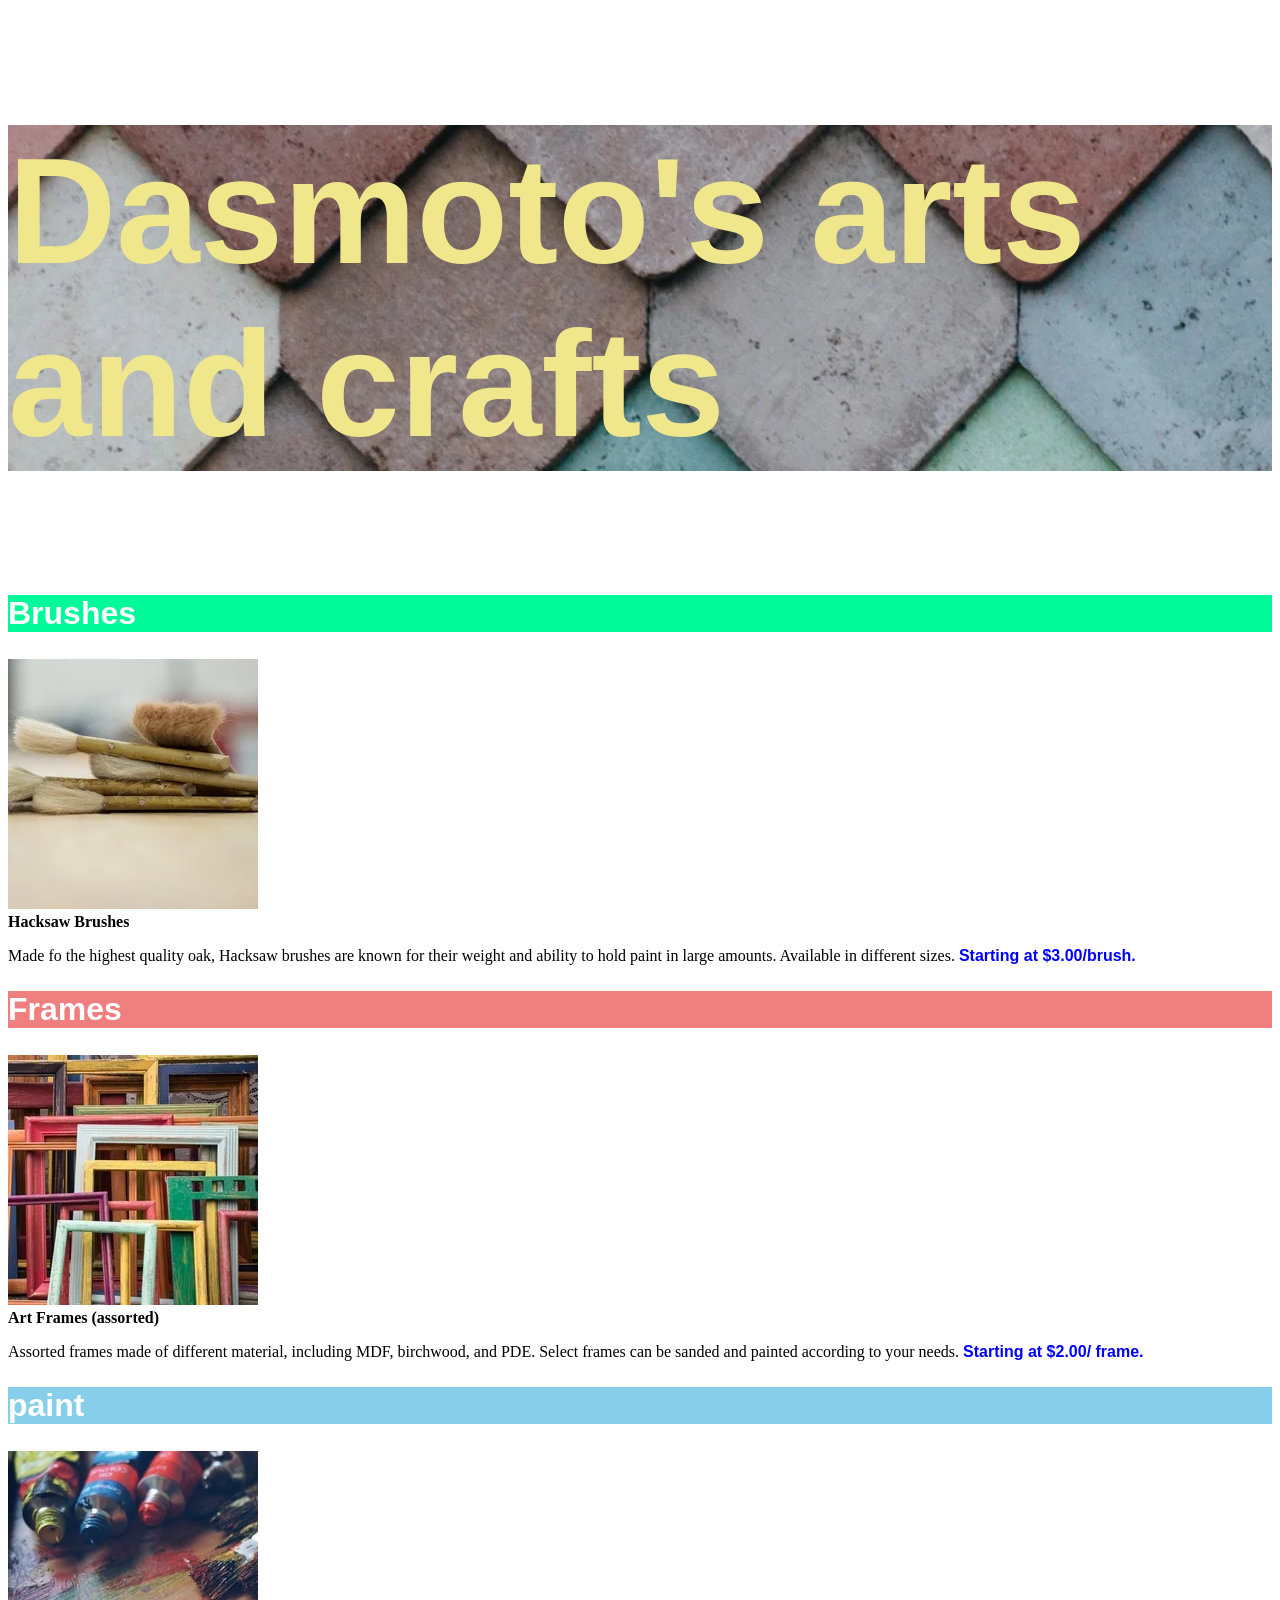
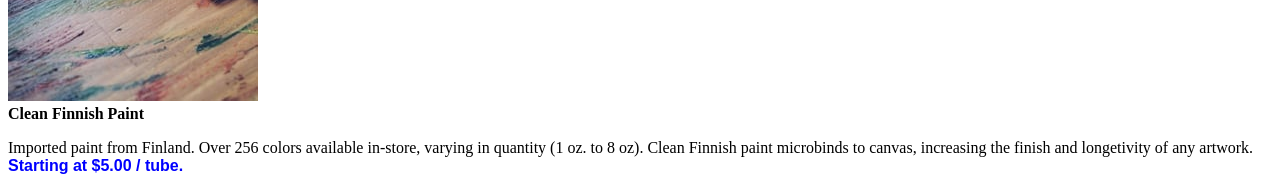
<file: index.html>
<!DOCTYPE html>
<html lang="en">
<head>
    <meta charset="UTF-8">
    <title>Document</title>
    <link href="style.css" rel="stylesheet">
</head>
<body>
   <main>
       <nav>
           <h1>Dasmoto's arts and crafts </h1>
       </nav>
       
       <section>
       <article>
           <h2 class="brush">Brushes</h2>
           <img src="images/hacksaw.webp"/>
           <figcaption>Hacksaw Brushes</figcaption>
           <p>Made fo the highest quality oak, Hacksaw brushes are known for their weight and ability to hold paint in large amounts. Available in different sizes. <span>Starting at $3.00/brush.</span> </p>
           <h2 class="frame">Frames</h2>
           <img src="images/frames.webp"/>
           <figcaption>Art Frames (assorted)</figcaption>
           <p>Assorted frames made of different material, including MDF, birchwood, and PDE. Select frames can be sanded and painted according to your needs. <span>Starting at $2.00/ frame.</span></p>
           <h2 class="paint">paint</h2>
           <img src="images/finnish.jpeg"/>
           <figcaption>Clean Finnish Paint</figcaption>
           <p>Imported paint from Finland. Over 256 colors available in-store, varying in quantity (1 oz. to 8 oz). Clean Finnish paint microbinds to canvas, increasing the finish and longetivity of any artwork. <span>Starting at $5.00 / tube.</span></p>
       </article>
   </section>
   </main>
       
</body>
</html>
</file>
<file: style.css>
nav {
    background-image: url(images/das1.webp);
    font-family: Helvetica;
    font-size: 100px;
    font-weight: bold;
    color: khaki;
    text-align: horizontal center;
}

h2 {
    font-family: Helvetica;
    font-size: 32px;
    font-weight: bold;
    color: white;
}

span {
    font-family: Helvetica;
    font-weight: bold;
    color: blue;
}

.brush {
    background-color: mediumspringgreen;
}

figcaption {
    font-weight: bold;
}

.frame {
    background-color: lightcoral;
}

.paint {
    background-color: skyblue;
}
</file>
